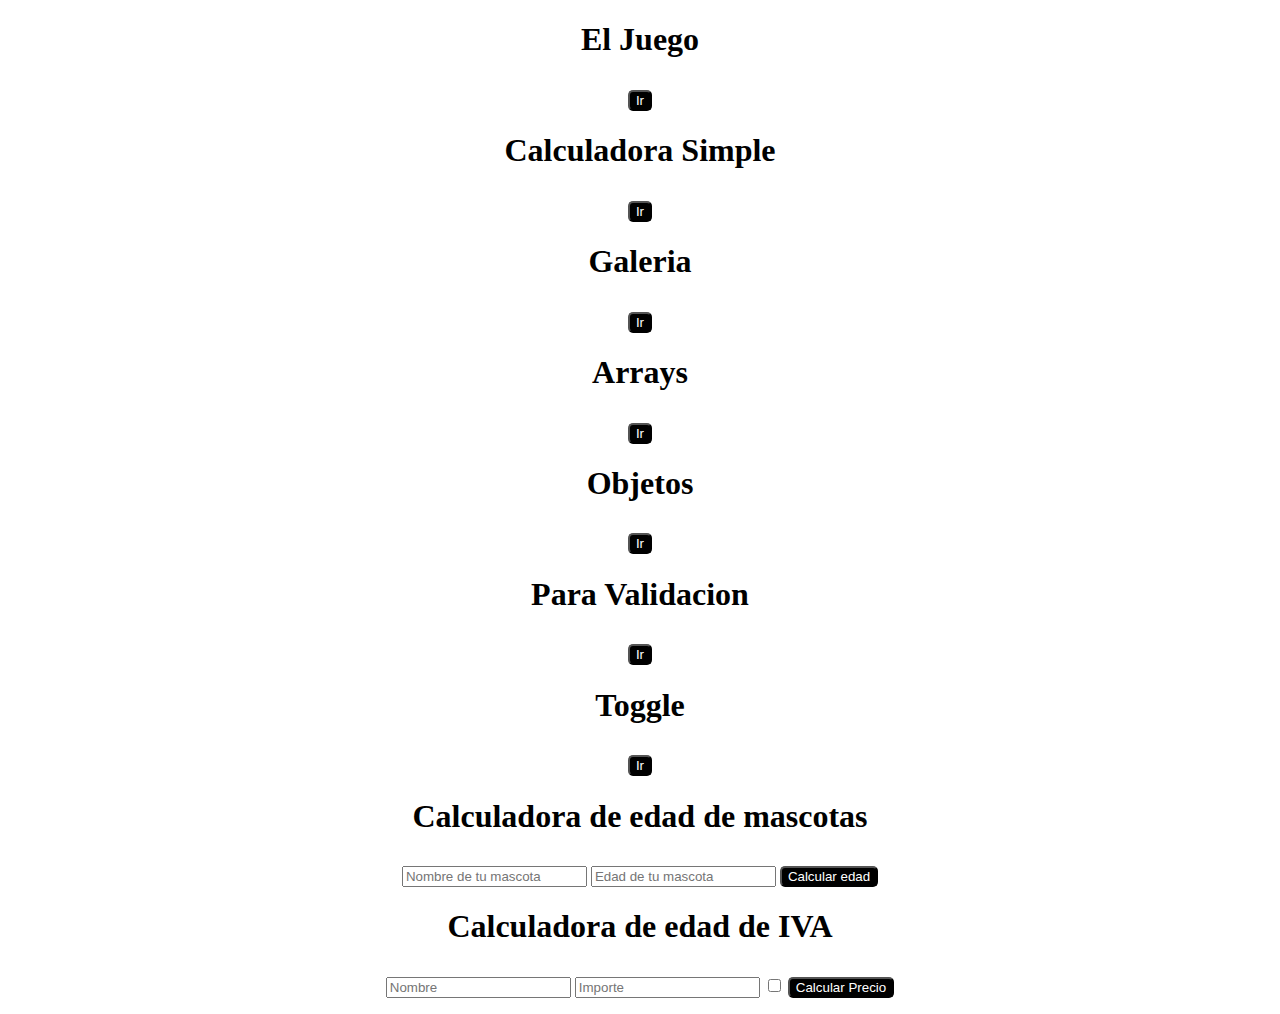
<file: index.html>
<!DOCTYPE html>

<html>
    <head>
        <meta charset="utf-8">
        <meta http-equiv="X-UA-Compatible" content="IE=edge">
        <title>JavaScript</title>
        <meta name="description" content="">
        <meta name="viewport" content="width=device-width, initial-scale=1">
        <link rel="stylesheet" href="css/scpindex.css">
    </head>
    <body>
        <h1>El Juego</h1>
        <a href="rsp.html">
            <button>Ir</button>
        </a>

        <h1>Calculadora Simple</h1>

        <a href="cal.html">
            <button>Ir</button>
        </a>

        <h1>Galeria</h1>
        <a href="galeria.html">
            <button>Ir</button>
        </a>
        <h1>Arrays</h1>
        <a href="arrays.html">
            <button>Ir</button>
        </a>

        <h1>Objetos</h1>
        <a href="objetos.html">
            <button>Ir</button>
        </a>

        <h1>Para Validacion</h1>
        <a href="registro.html">
            <button>Ir</button>
        </a>

        <h1>Toggle</h1>
        <a href="navbar-responsive.html">
            <button>Ir</button>
        </a>

        <h1>Calculadora de edad de mascotas</h1>
        <input type="text" id="nombreMascota" placeholder="Nombre de tu mascota">
        <input type="number" id="edadMascota" placeholder="Edad de tu mascota">
        <button onclick="calcularEdad()">Calcular edad</button>

        <p id="resultadoMascota"></p>

        <h1>Calculadora de edad de IVA</h1>
        <input type="text" id="nombre" placeholder="Nombre">
        <input type="number" id="importe" placeholder="Importe">
        <input type="checkbox" id="reducido">
        <button onclick="calcularPrecio()">Calcular Precio</button>

        <p id="resultadoIva"></p>
        
        <script src="js/javascript.js"></script>
    </body>
</html>
</file>
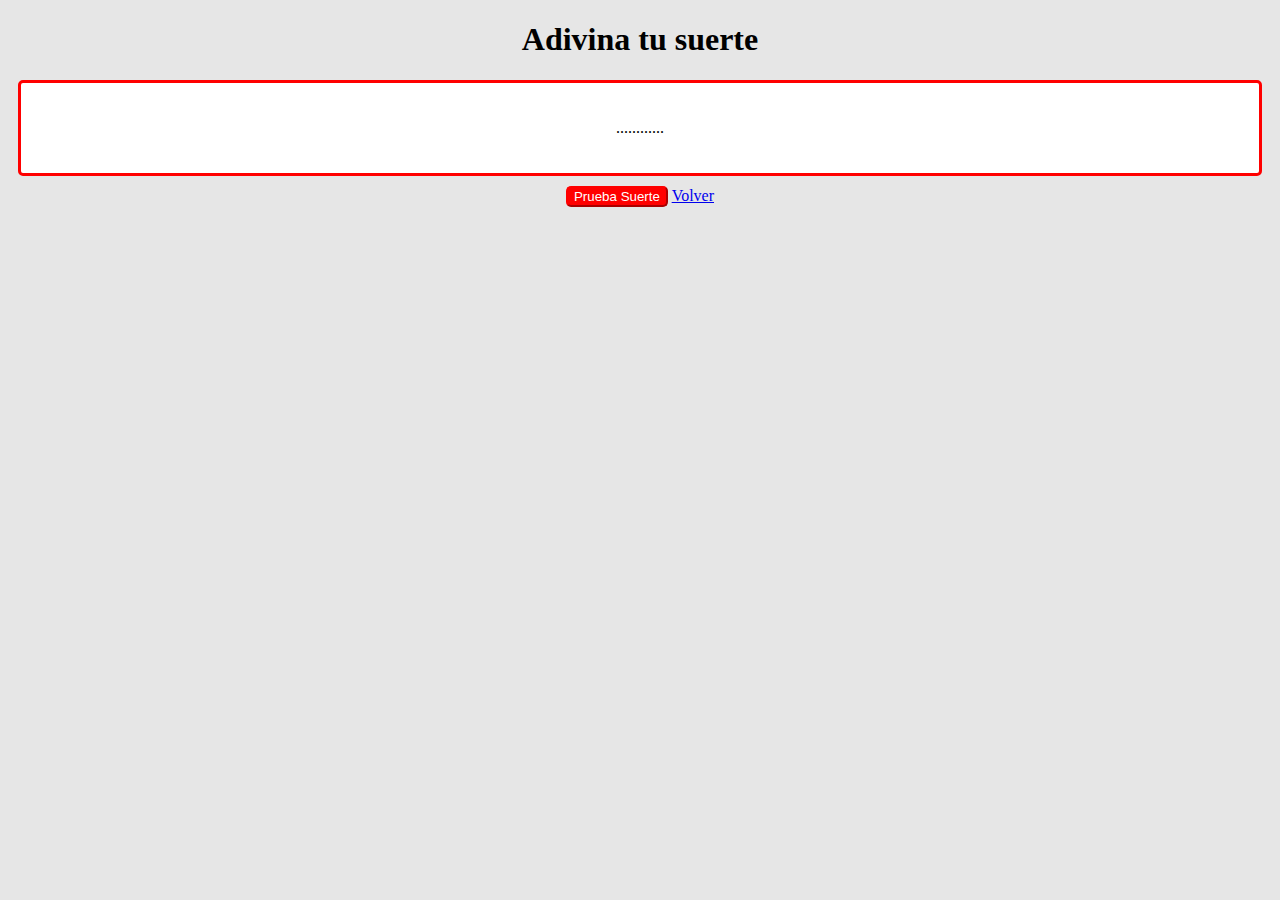
<file: arrays.html>
<!DOCTYPE html>

<html>
    <head>
        <meta charset="utf-8">
        <meta http-equiv="X-UA-Compatible" content="IE=edge">
        <title></title>
        <meta name="description" content="">
        <meta name="viewport" content="width=device-width, initial-scale=1">
        <link rel="stylesheet" href="css/scpsuerte.css">
    </head>
    <body>
        <main>
            <h1>
                Adivina tu suerte
            </h1>
            
            <div id="cuadro">
                <p id="resultado">............</p>
            </div>
            <button onclick="suerte()">Prueba Suerte</button>
    
            <a href="index.html">Volver</a>
        </main>


        <script src="js/array.js"></script>
    </body>
</html>
</file>
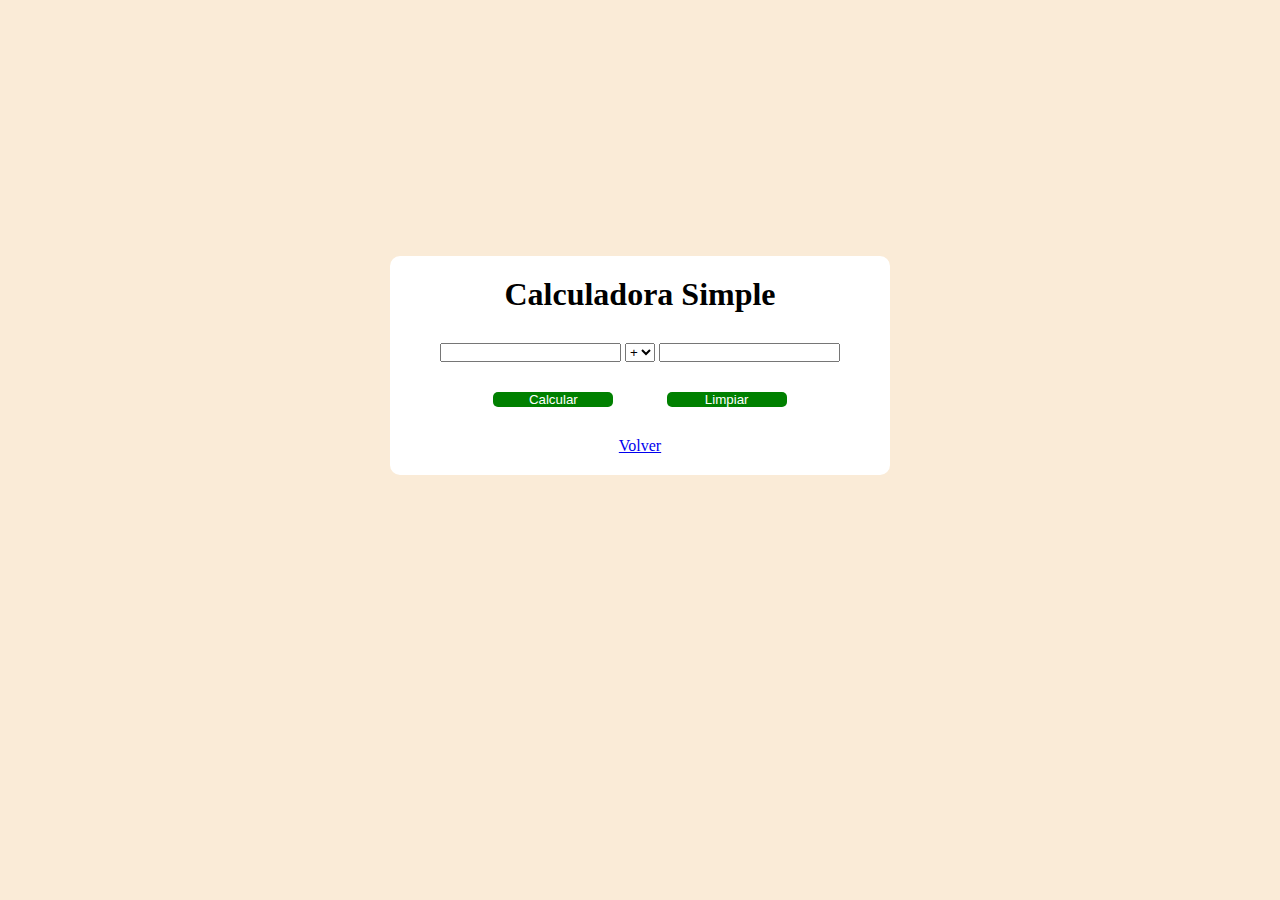
<file: cal.html>
<!DOCTYPE html>

<html>

<head>
    <meta charset="utf-8">
    <meta http-equiv="X-UA-Compatible" content="IE=edge">
    <title>Calculadora</title>
    <meta name="description" content="">
    <meta name="viewport" content="width=device-width, initial-scale=1">
    <link rel="stylesheet" href="css/scpcalculadora.css">
</head>

<body>
    <main>
        <h1>
            Calculadora Simple
        </h1>

        <div class="parametros">
            <input type="number" id="pOperando">
            <select id="operacion" name="op">
                <option value="suma">+</option>
                <option value="resta">-</option>
                <option value="multiplicacion">*</option>
                <option value="division">/</option>
            </select>
            <input type="number" id="sOperando">
        </div>
        <div class="funciones">
            <button onclick="miCalculadora()">Calcular</button>
            <button onclick="limpiarCalculadora()">Limpiar</button>
        </div>

        <p id="resultado"></p>
        <a href="index.html">Volver</a>
    </main>
    
    <script src="js/javascript.js"></script>
</body>

</html>
</file>
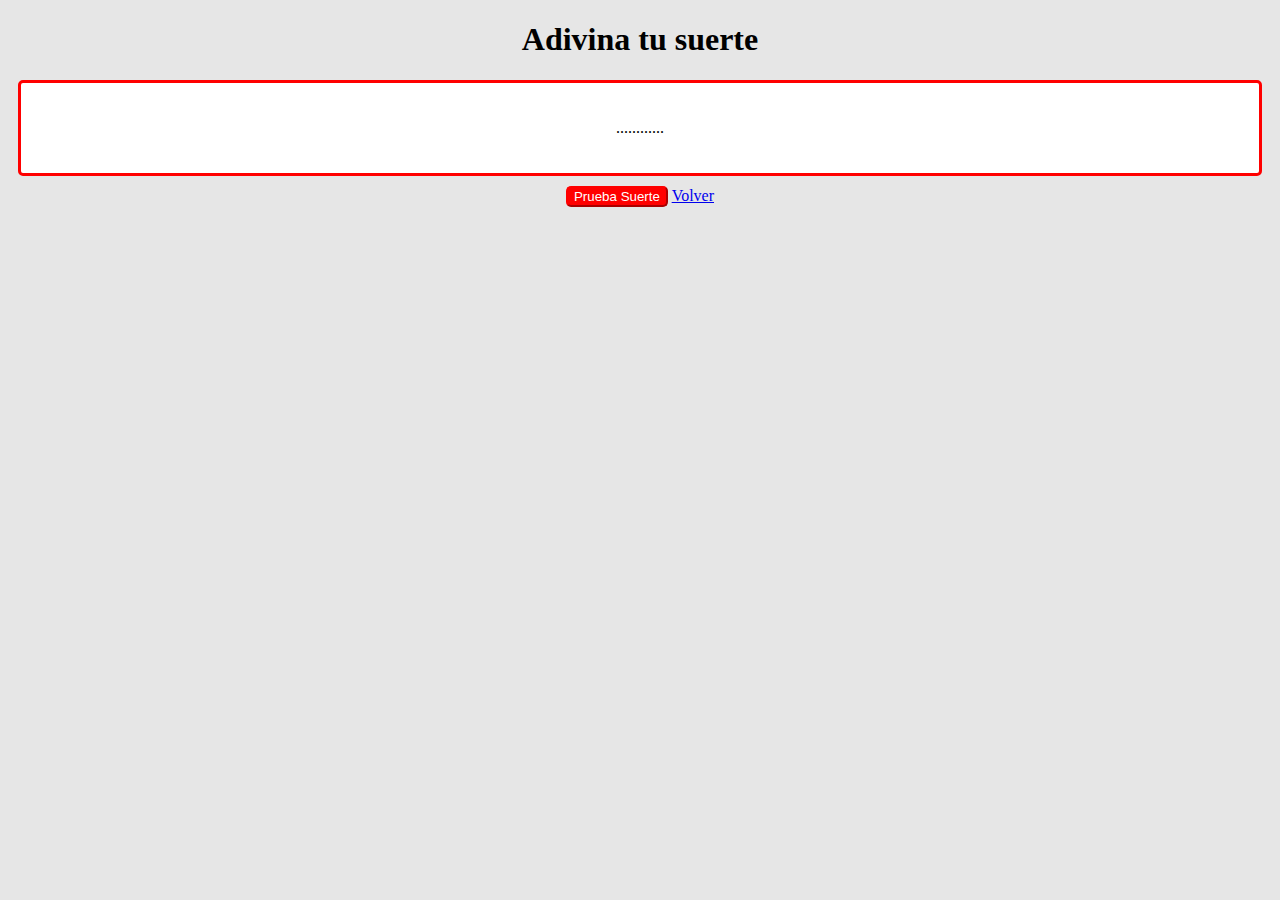
<file: objetos.html>
<!DOCTYPE html>

<html>
    <head>
        <meta charset="utf-8">
        <meta http-equiv="X-UA-Compatible" content="IE=edge">
        <title>Objetos</title>
        <meta name="description" content="">
        <meta name="viewport" content="width=device-width, initial-scale=1">
        <link rel="stylesheet" href="css/scpsuerte.css">
    </head>
    <body>
        <main>
            <h1>
                Adivina tu suerte
            </h1>
            
            <div id="cuadro">
                <p id="frase">............</p>
                <p id="autor" style="color: red;"></p>
            </div>
            <button onclick="suerte()">Prueba Suerte</button>
    
            <a href="index.html">Volver</a>
        </main>
        
        <script src="js/objetos.js" async defer></script>
    </body>
</html>
</file>
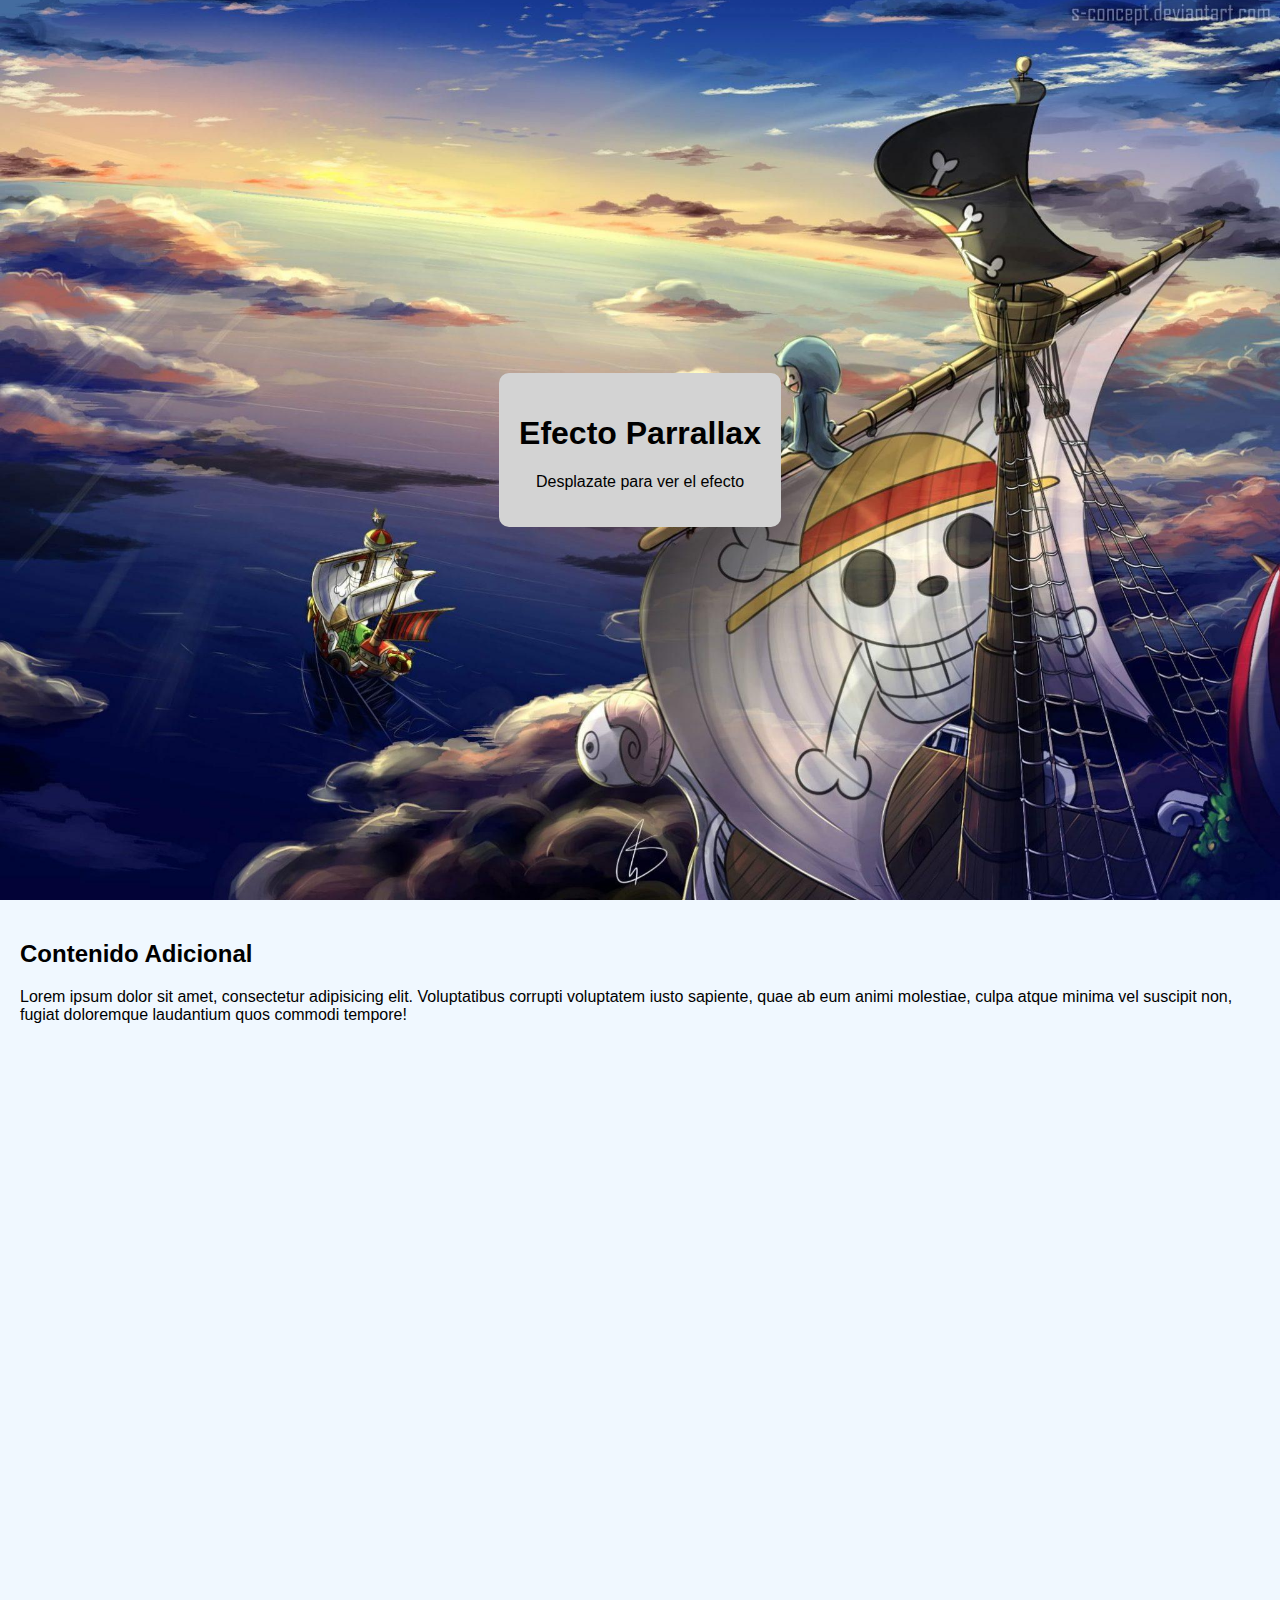
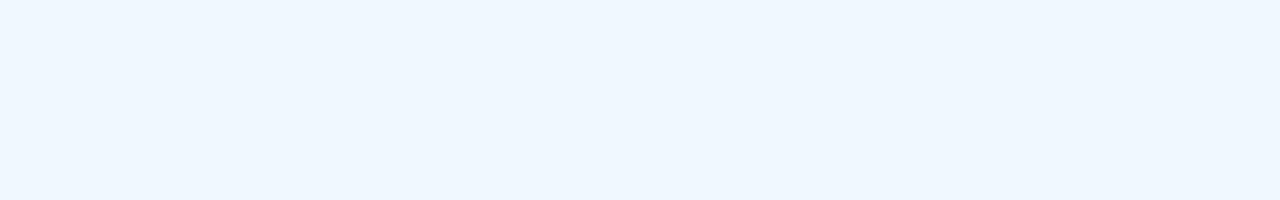
<file: parallax.html>
<!DOCTYPE html>

<html>
    <head>
        <meta charset="utf-8">
        <meta http-equiv="X-UA-Compatible" content="IE=edge">
        <title>Para para</title>
        <meta name="description" content="">
        <meta name="viewport" content="width=device-width, initial-scale=1">
        <link rel="stylesheet" href="css/scpparallax.css">
    </head>
    <body>
        <div id="parallax">
            <div class="content">

                <h1>Efecto Parrallax</h1>
                <p>Desplazate para ver el efecto</p>
            </div>
        </div>

        <div class="scroll-content">
            <h2>Contenido Adicional</h2>
            <p>Lorem ipsum dolor sit amet, consectetur adipisicing elit. Voluptatibus corrupti voluptatem iusto sapiente, quae ab eum animi molestiae, culpa atque minima vel suscipit non, fugiat doloremque laudantium quos commodi tempore!</p>
        </div>
        <script src="js/parallax.js"></script>
    </body>
</html>
</file>
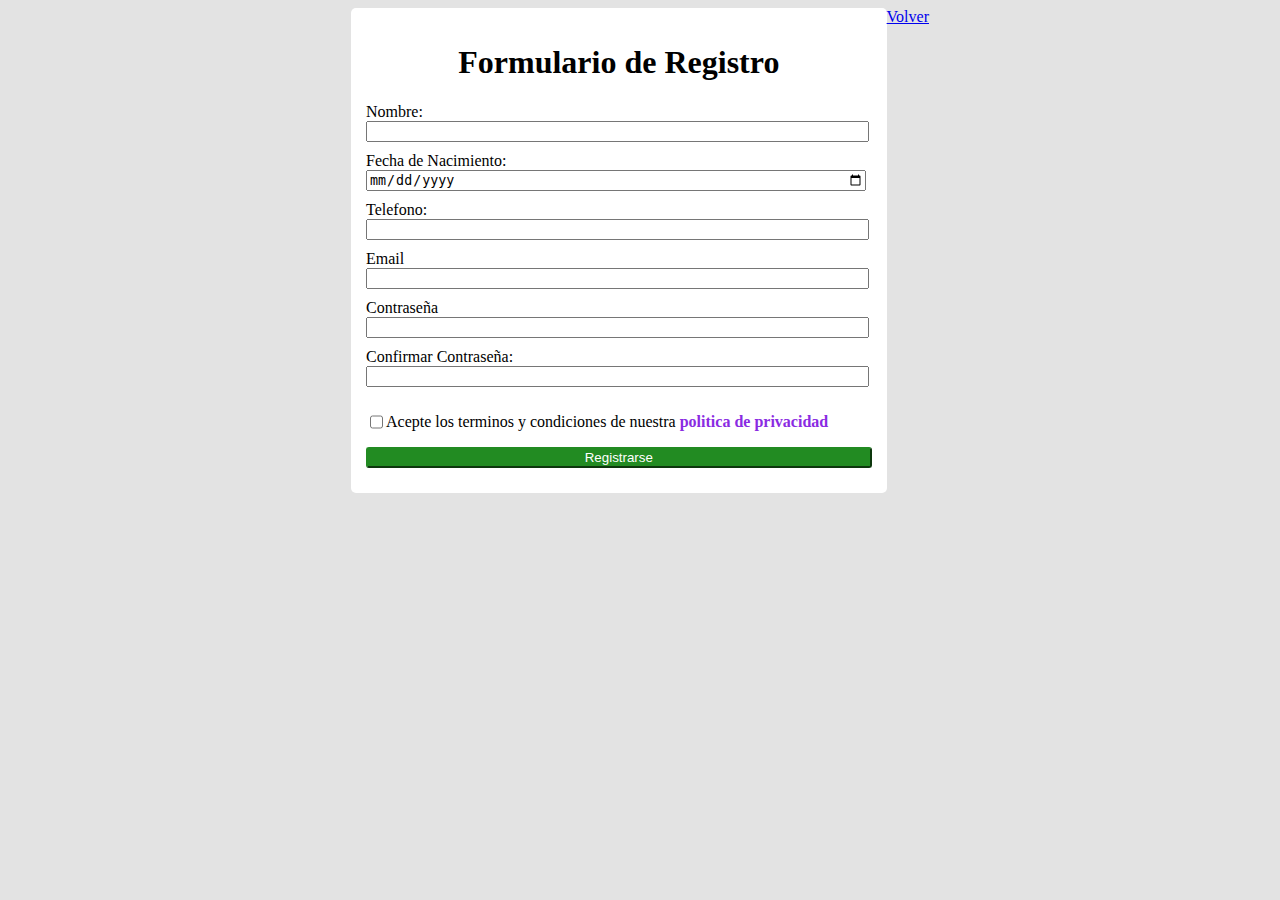
<file: registro.html>
<!DOCTYPE html>

<html>

<head>
    <meta charset="utf-8">
    <meta http-equiv="X-UA-Compatible" content="IE=edge">
    <title></title>
    <meta name="description" content="">
    <meta name="viewport" content="width=device-width, initial-scale=1">
    <link rel="stylesheet" href="css/scpregitro.css">
</head>

<body>
    <div class="r">
        <h1>Formulario de Registro</h1>
        <form id="registro">
            <label for="nombre">Nombre:</label>
            <input type="text" id="nombre" class="campos" required>
            <div class="error" id="nombreError"></div>
            <label for="fecha">Fecha de Nacimiento:</label>
            <input type="date" id="fecha" required  class="campos">
            <div class="error" id="fechaError"></div>
            <label for="phone">Telefono:</label>
            <input type="tel" id="phone" required  class="campos">
            <div class="error" id="phoneError"></div>
            <label for="correo">Email</label>
            <input type="email" id="correo" required  class="campos">
            <div class="error" id="correoError"></div>
            <label for="contra">Contraseña</label>
            <input type="password" id="contra" required  class="campos">
            <div class="error" id="contraError"></div>
            <label for="cContra">Confirmar Contraseña:</label>
            <input type="password" id="cContra" required  class="campos">
            <div class="error" id="2contraError"></div>
            <div id="obligao">
                <input type="checkbox" id="robarDatos">
                <p>Acepte los terminos y condiciones de nuestra <span id="epolitica">politica de privacidad</span> </p>
            </div>
            <button type="submit">Registrarse</button>
            
        </form>
    </div>
    <div class="modal">
        <div class="modal-content">
            <p id="politica">
                Estimado, aqui sus datos nos vale un pimiento pero nos forramos con ellos, asi que sepa que sus datos ahora nos pertenecen y haremos lo que queramos con ellos. Pase buena tarde <3
            </p>
            <span class="close">&times;</span>
        </div>
        
    </div>

    <a href="index.html">Volver</a>

    <script src="js/validaoChetao.js" async defer></script>
</body>

</html>
</file>
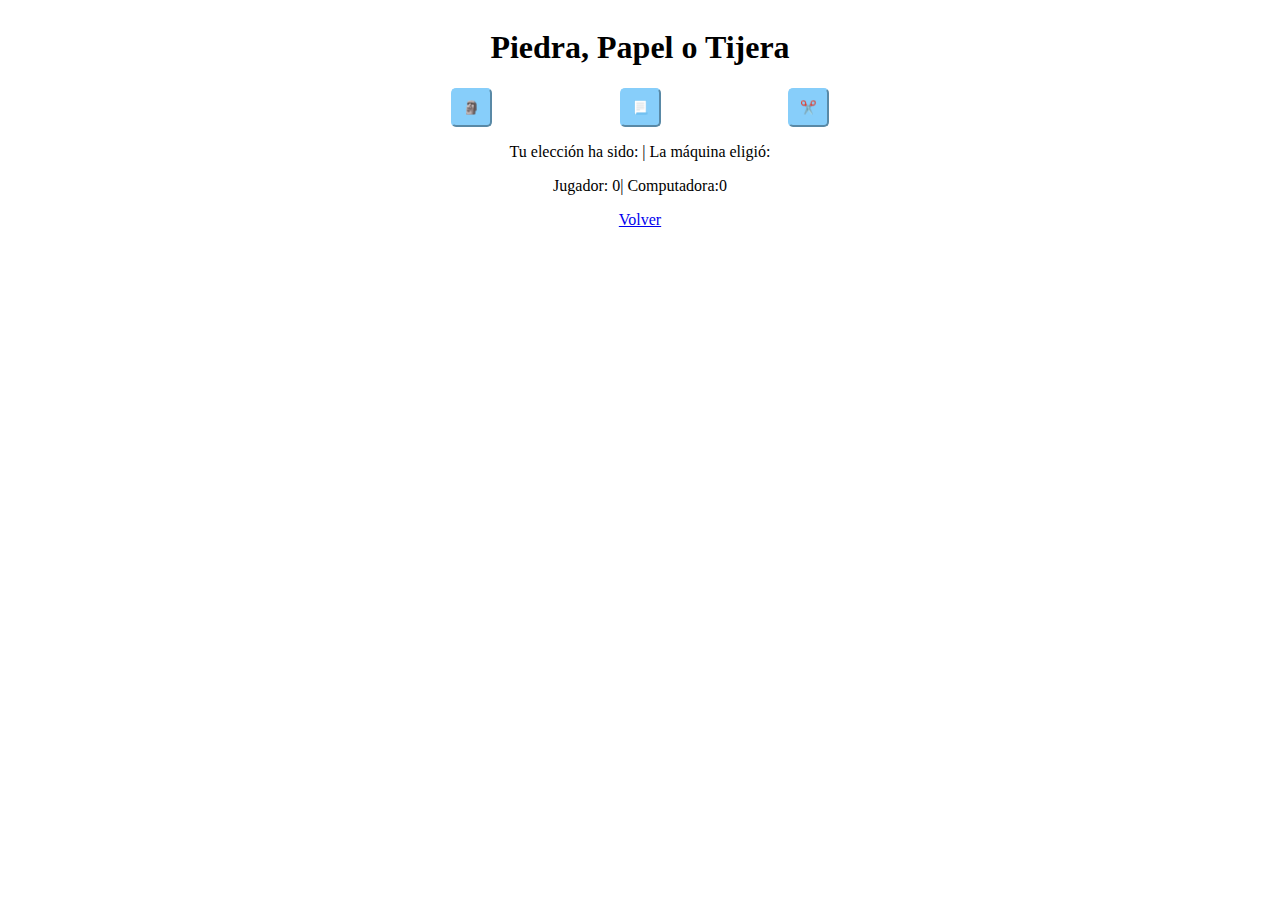
<file: rsp.html>
<!DOCTYPE html>
<html>
    <head>
        <meta charset="utf-8">
        <meta http-equiv="X-UA-Compatible" content="IE=edge">
        <title>Piedra, Papel y Tijera</title>
        <meta name="description" content="">
        <meta name="viewport" content="width=device-width, initial-scale=1">
        <link rel="stylesheet" href="css/scpjueguito.css">
    </head>
    <body>
        <main>
            <h1>Piedra, Papel o Tijera</h1>

            <div class="flex-container">
                <div class="flex-item">
                    <button id="piedra" onclick="jugarPiedra()" value="piedra">
                        🗿
                    </button>
                </div>
                <div class="flex-item">
                    <button id="papel" onclick="jugarPapel()" value="papel">
                        📃
                    </button>
                </div>
                <div class="flex-item">
                    <button id="tijera" onclick="jugarTijera()" value="tijera">
                        ✂️
                    </button>
                </div>
            </div>
            <p id="elecciones">Tu elección ha sido: | La máquina eligió: </p>
            <p id="marcador">Jugador: 0| Computadora:0</p>
            <a href="index.html">Volver</a>
        </main>
        <script src="js/rsp.js"></script>
    </body>
</html>
</file>
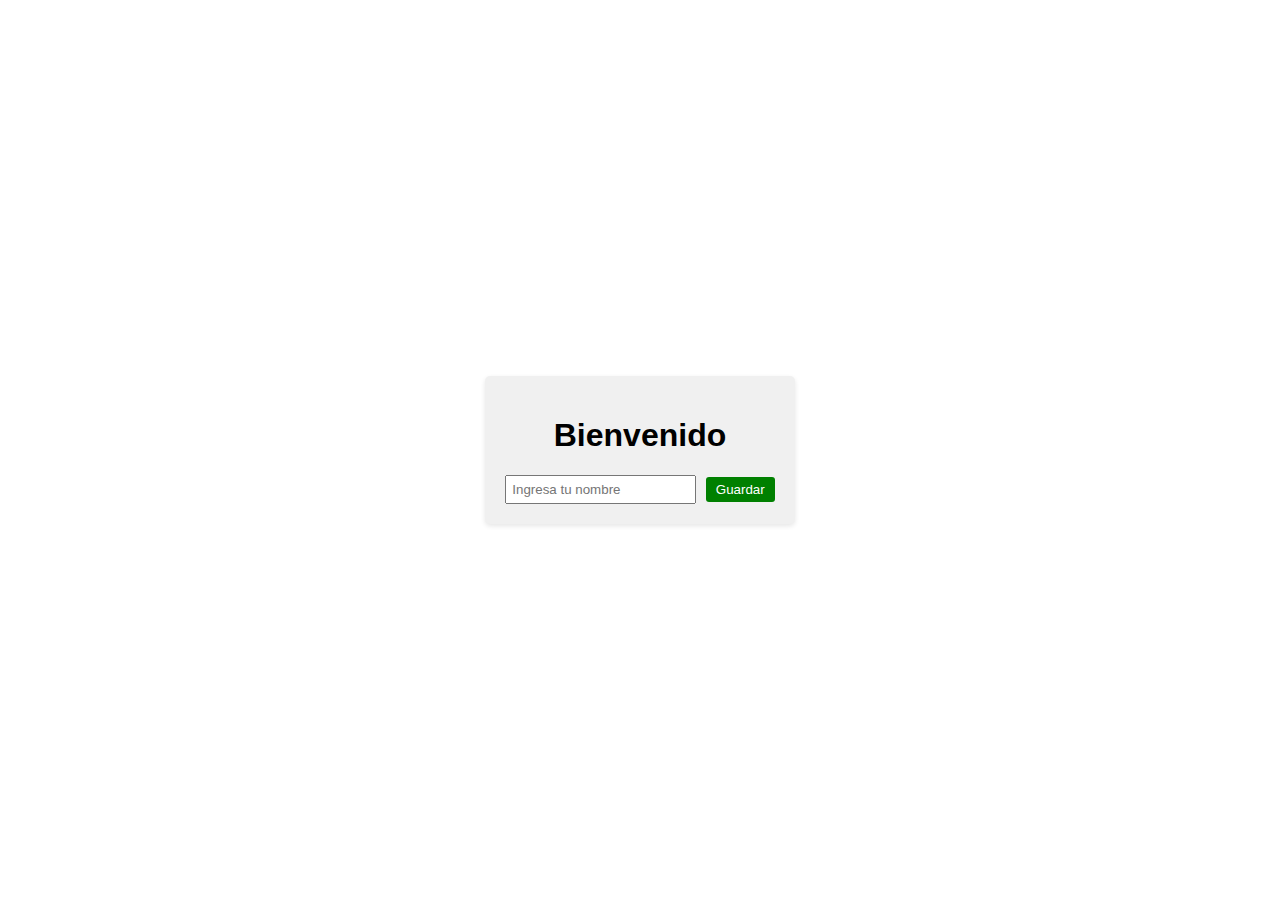
<file: saludo.html>
<!DOCTYPE html>

<html>
    <head>
        <meta charset="utf-8">
        <meta http-equiv="X-UA-Compatible" content="IE=edge">
        <title>Buenas</title>
        <meta name="description" content="">
        <meta name="viewport" content="width=device-width, initial-scale=1">
        <link rel="stylesheet" href="css/scpsaludo.css">
    </head>
    <body>
        <div id="saludo-container">
            <h1 id="saludo">Bienvenido</h1>
            <div id="name-input-container">
                <input type="text" id="name-input" placeholder="Ingresa tu nombre">
                <button id="submit-name">Guardar</button>
            </div>
        </div>
        <script src="js/saludo.js"></script>
        
        <script src="" async defer></script>
    </body>
</html>
</file>
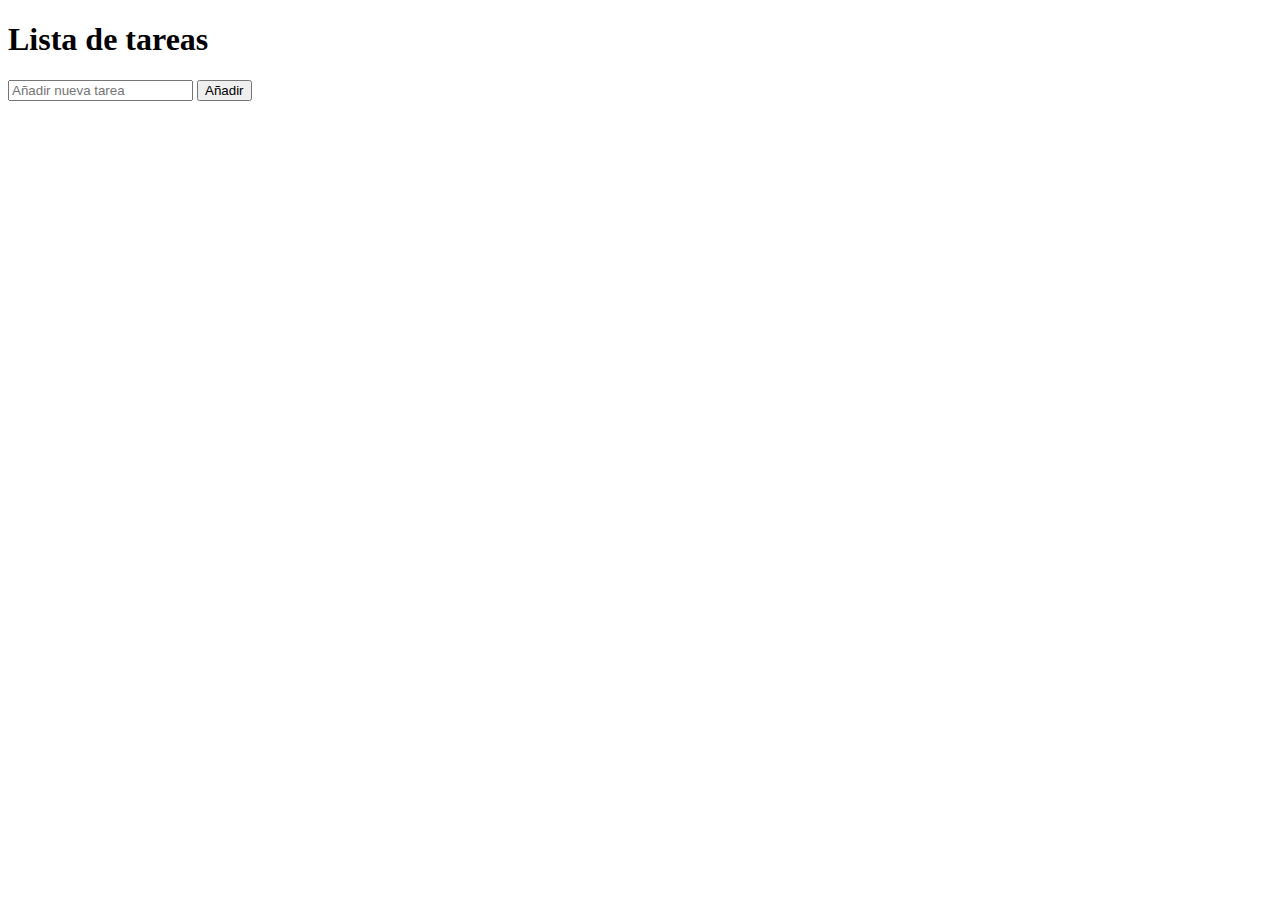
<file: tareas.html>
<!DOCTYPE html>

<html>
    <head>
        <meta charset="utf-8">
        <meta http-equiv="X-UA-Compatible" content="IE=edge">
        <title>
            Lista de Tareas
        </title>
        <meta name="description" content="">
        <meta name="viewport" content="width=device-width, initial-scale=1">
        <link rel="stylesheet" href="">
    </head>
    <body>
        <h1>Lista de tareas</h1>

        <div id="contenerdor">
            <input type="text" id="tarea" placeholder="Añadir nueva tarea">
            <button onclick="addTarea()">Añadir</button>
        </div>

        <ul id="listaTareas">
            
        </ul>
        

        <script src="js/tareas.js"></script>
    </body>
</html>
</file>
<file: css/scpindex.css>
body{
    text-align: center;
}
button{
    background-color: black;
    color: white;
    border-radius: 5px;
    margin-top: 10px;
}
</file>
<file: css/scpsuerte.css>
body{
    background-color: rgb(230, 230, 230);
}
main{
    text-align: center;
}

#cuadro{
    border-color: red;
    border-style: solid;
    background-color: white;
    border-radius: 5px;
    padding: 20px;
    margin: 10px;
}

main button{
    border-color: red;
    background-color: red;
    border-radius: 5px;
    color: white;
}
</file>
<file: css/scpcalculadora.css>
*{
    box-sizing: border-box;
    margin: 0;
    padding: 0;
}
body{
    background-color: antiquewhite;
    display: flex;
    justify-content: center;
}
main{
    margin: 20% 10% 20% 10%;
    height: 40%;
    text-align: center;
    background-color: white;
    border-radius: 10px;
    padding: 20px;
}

h1{
    margin-bottom: 30px;
}
.parametros, .funciones{
    margin: 30px;
}
.funciones{
    display: flex;
    justify-content: space-evenly;
}
.funciones button{
    width: 30%;
    background-color: green;
    color: white;
    border: none;
    border-radius: 5px;
    cursor: pointer;
}
.funciones button:hover{
    background-color: chartreuse;
}
</file>
<file: css/scpparallax.css>
html, body{
    height: 100%;
    margin: 0;
    font-family: Arial, Helvetica, sans-serif;
}
#parallax{
    height: 100vh;
    background-attachment: fixed;
    background-position: center;
    background-repeat: no-repeat;
    background-size: cover;
    display: flex;
    align-items: center;
    justify-content: center;
    /* background-image: url(../img/One-Piece-Ship-Wallpaper-147533.jpg); */
}
.content{
    background-color: lightgray;
    color: black;
    padding: 20px;
    border-radius: 10px;
    text-align: center;
}
.scroll-content{
    height: 100vh;
    background-color: aliceblue;
    padding: 20px;
    box-sizing: border-box;
}
</file>
<file: css/scpregitro.css>
body{
    background-color: rgb(227, 227, 227);
    display: flex;
    justify-content: center;
}
.r{
    background-color: white;
    border-radius: 5px;
    padding: 15px;
    width: 40%;
}
.r h1{
    text-align: center;
}
.campos{
    width: 98%;
    margin-bottom: 10px;
}
button{
    width: 100%;
    margin-bottom: 10px;
    border-radius: 3px;
    border-color: forestgreen;
    background-color: forestgreen;
    color: white;
}
.error{
    color: red;
    font-size: 10pt;
}
.sucess{
    border-color: forestgreen;
}
.sucess:focus{
    border-color: forestgreen;
}
.error-input{
    border-color: red;
}
.error-input:focus{
    border-color: red;
}
#obligao{
    display: flex;
}
#epolitica{
    cursor: pointer;
    color:blueviolet;
    font-weight: bold;
}
.modal{
    display: none;
    width: 100%;
    height: 100%;
    z-index: 1;
    position: absolute;
    top: 0;
    left: 0;
    background-color: rgba(0, 0, 0, 0.7);
}
.modal-content{
    height: 100%;
    display: flex;
    justify-content: center;
    align-items: center;
}
#politica{
    margin: 20%;
    padding: 10%;
    background-color: white;
    border-radius: 20px;
}
.close{
    color: rgb(13, 255, 0);
    font-size: 50px;
    font-weight: bolder;
    position: absolute;
    right: 35px;
    top: 15px;
    cursor: pointer;
}
</file>
<file: css/scpjueguito.css>
body{
    display: flex;
    justify-content: center;
}
main{
    text-align: center;
    width: 40%;
}
.flex-container{
    display: flex;
    justify-content: space-around;
}

#piedra, #papel, #tijera{
    padding: 10px;
    background-color: lightskyblue;
    border-radius: 5px;
    border-color: lightskyblue;
}
@media (max-width:500px){
    main{
        width: 100%;
    }
    #piedra, #papel, #tijera{
        padding: 20px;
    }
}
</file>
<file: css/scpsaludo.css>
body{
    font-family: Arial, Helvetica, sans-serif;
    display: flex;
    flex-direction: column;
    align-items: center;
    justify-content: center;
    height: 100vh;
    margin: 0;
}
#saludo-container{
    background-color: #f0f0f0;
    padding: 20px;
    border-radius: 5px;
    box-shadow: 0 2px 5px rgba(0, 0, 0, 0.1);
    text-align: center;
}
input{
    padding: 5px;
    margin-right: 5px;
}
button{
    padding: 5px 10px;
    background-color: green;
    color: white;
    border: none;
    border-radius: 3px;
    cursor: pointer;
}
button:hover{
    background-color: rgb(6, 88, 6);
}
</file>
